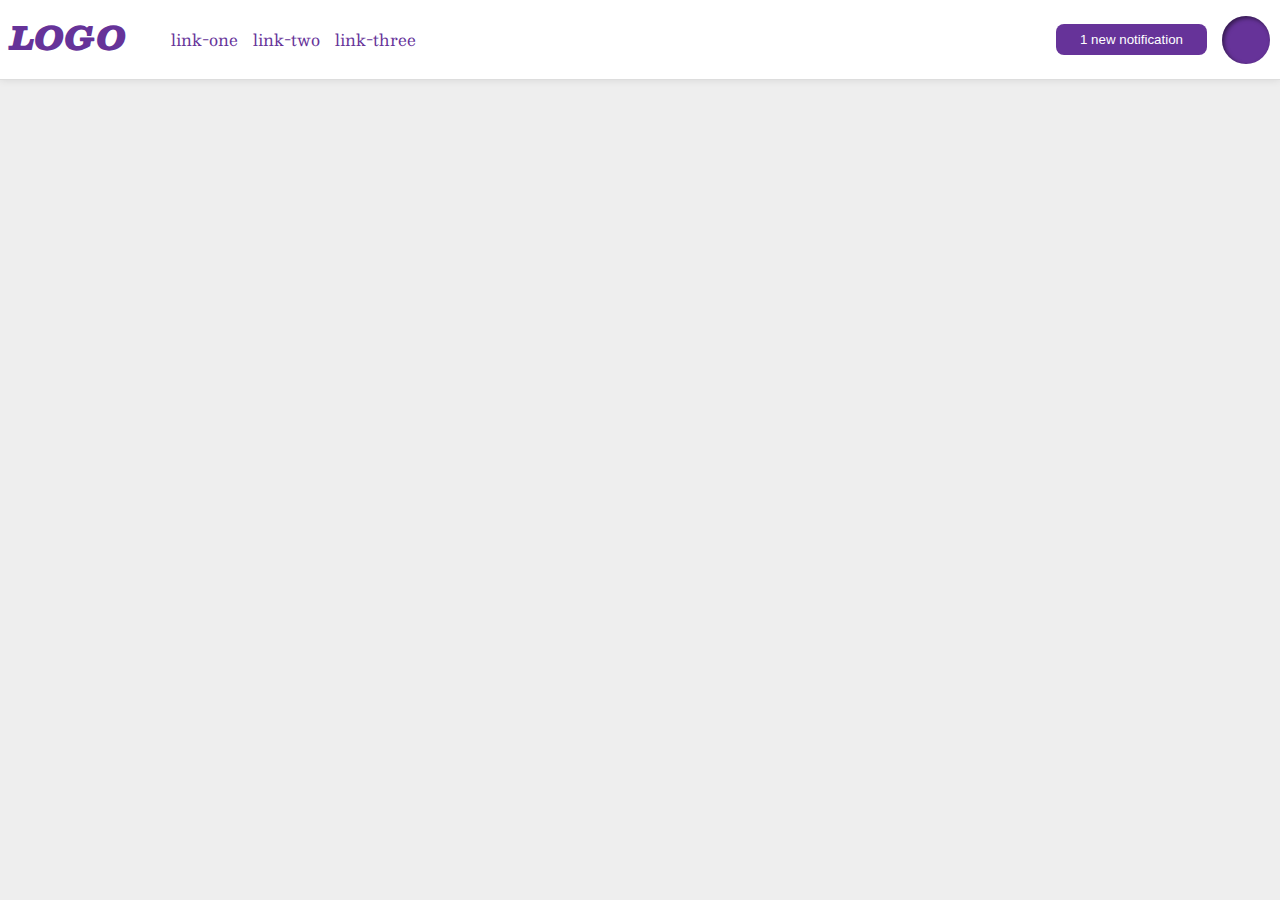
<file: foundations/flex/03-flex-header-2/index.html>
<!DOCTYPE html>
<html lang="en">
  <head>
    <meta charset="UTF-8">
    <meta http-equiv="X-UA-Compatible" content="IE=edge">
    <meta name="viewport" content="width=device-width, initial-scale=1.0">
    <title>Flex Header 2</title>
    <link rel="stylesheet" href="style.css">
  </head>
  <body>
    <div class="header">
      <div class="left">
        <div class="logo">
          LOGO
        </div>
        <ul class="links">
          <li><a href="https://google.com">link-one</a></li>
          <li><a href="https://google.com">link-two</a></li>
          <li><a href="https://google.com">link-three</a></li>
        </ul>
      </div>
      <div class="right">
        <button class="notifications">
          1 new notification
        </button>
        <div class="profile-image"></div>
      </div>
    </div>
  </body>
</html>
</file>
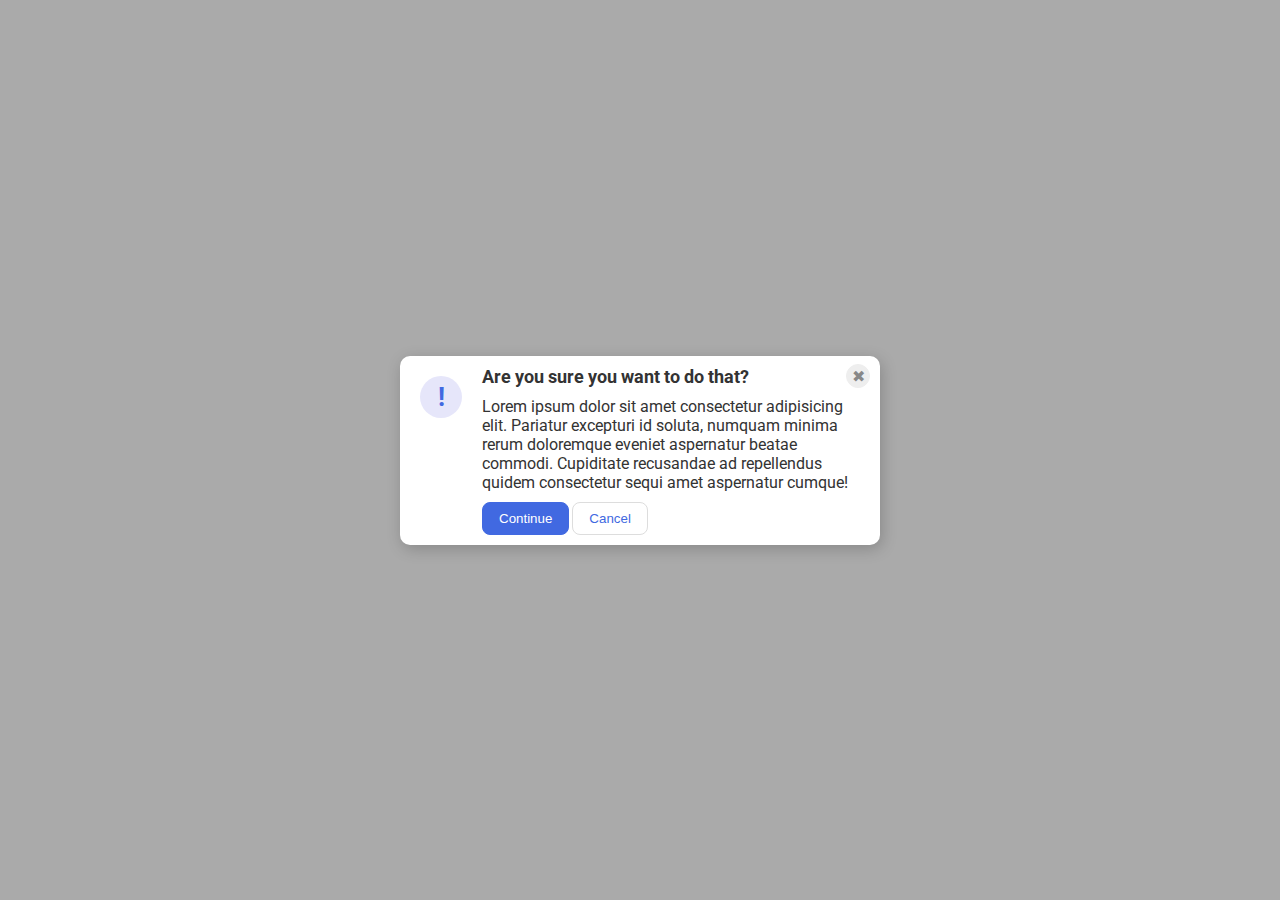
<file: foundations/flex/05-flex-modal/index.html>
<!DOCTYPE html>
<html lang="en">
  <head>
    <meta charset="UTF-8">
    <meta http-equiv="X-UA-Compatible" content="IE=edge">
    <meta name="viewport" content="width=device-width, initial-scale=1.0">
    <link rel="stylesheet" href="style.css">
    <title>Modal</title>
  </head>
  <body>
    <div class="modal">
      <div class="icon">!</div>
      <div class="right">
        <div class="warning">
          <div class="header">Are you sure you want to do that?</div>
          <button class="close-button">✖</button>
        </div>
        <div class="text">
          Lorem ipsum dolor sit amet consectetur adipisicing elit. Pariatur excepturi id soluta, numquam minima rerum doloremque eveniet aspernatur beatae commodi. Cupiditate recusandae ad repellendus quidem consectetur sequi amet aspernatur cumque!
        </div>
        <div class="buttons">
          <button class="continue">Continue</button>
          <button class="cancel">Cancel</button>
        </div>
      </div>
    </div>
  </body>
</html>
</file>
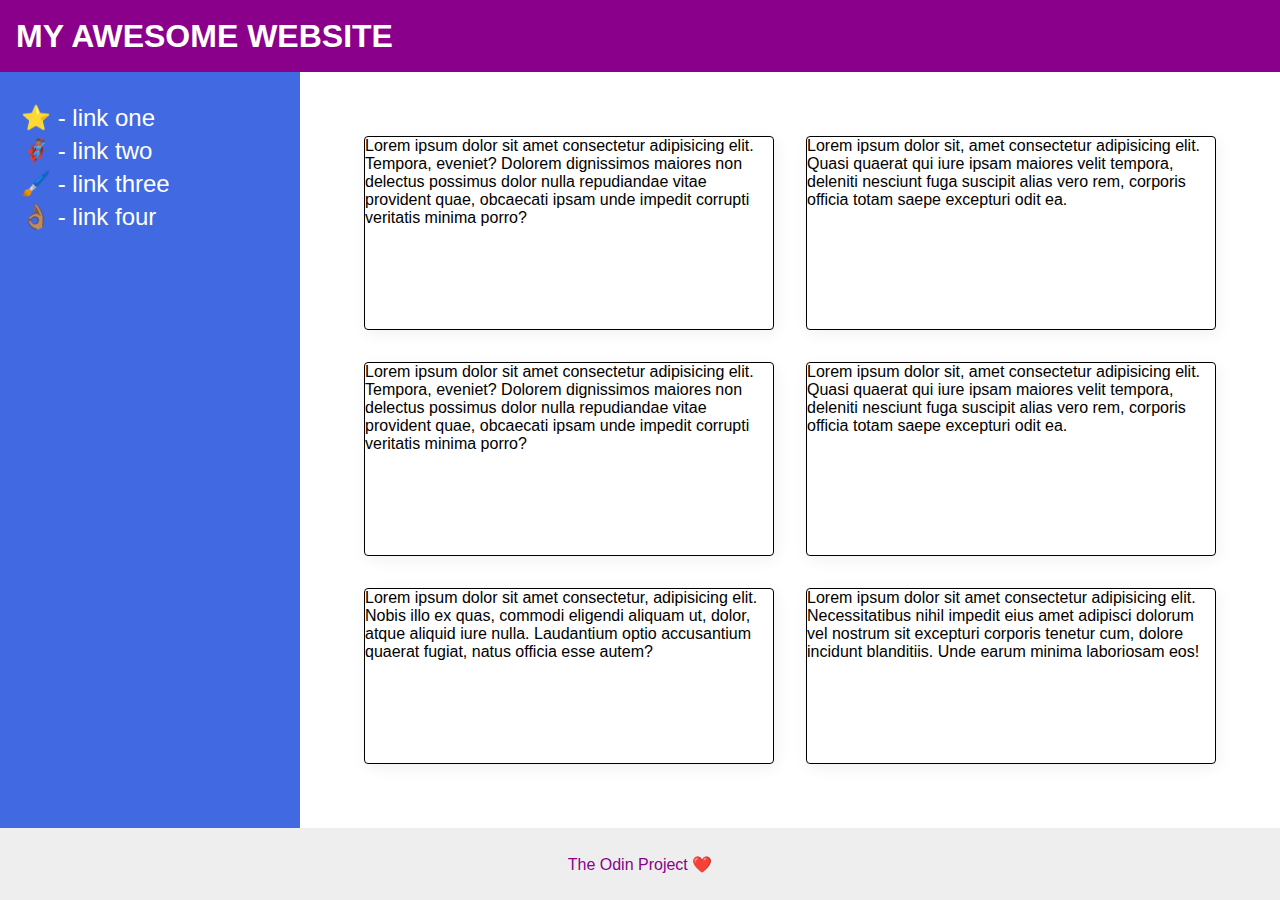
<file: foundations/flex/07-flex-layout-2/index.html>
<!DOCTYPE html>
<html lang="en">
  <head>
    <meta charset="UTF-8">
    <meta http-equiv="X-UA-Compatible" content="IE=edge">
    <meta name="viewport" content="width=device-width, initial-scale=1.0">
    <title>The Holy Grail</title>
    <link rel="stylesheet" href="style.css">
  </head>
  <body>
    
    <div class="header">
      MY AWESOME WEBSITE
    </div>
    
    <div class="content">
      
      <div class="sidebar">
        <div class="links">
          <ul>
            <li><a href="#">⭐ - link one</a></li>
            <li><a href="#">🦸🏽‍♂️ - link two</a></li>
            <li><a href="#">🖌️ - link three</a></li>
            <li><a href="#">👌🏽 - link four</a></li>
          </ul>
        </div>
       </div>

      <div class="card-list">
          <div class="card">Lorem ipsum dolor sit amet consectetur adipisicing elit. Tempora, eveniet? Dolorem dignissimos maiores non delectus possimus dolor nulla repudiandae vitae provident quae, obcaecati ipsam unde impedit corrupti veritatis minima porro?</div>
          <div class="card">Lorem ipsum dolor sit, amet consectetur adipisicing elit. Quasi quaerat qui iure ipsam maiores velit tempora, deleniti nesciunt fuga suscipit alias vero rem, corporis officia totam saepe excepturi odit ea.</div>       
          <div class="card">Lorem ipsum dolor sit amet consectetur adipisicing elit. Tempora, eveniet? Dolorem dignissimos maiores non delectus possimus dolor nulla repudiandae vitae provident quae, obcaecati ipsam unde impedit corrupti veritatis minima porro?</div>
          <div class="card">Lorem ipsum dolor sit, amet consectetur adipisicing elit. Quasi quaerat qui iure ipsam maiores velit tempora, deleniti nesciunt fuga suscipit alias vero rem, corporis officia totam saepe excepturi odit ea.</div>
          <div class="card">Lorem ipsum dolor sit amet consectetur, adipisicing elit. Nobis illo ex quas, commodi eligendi aliquam ut, dolor, atque aliquid iure nulla. Laudantium optio accusantium quaerat fugiat, natus officia esse autem?</div>
          <div class="card">Lorem ipsum dolor sit amet consectetur adipisicing elit. Necessitatibus nihil impedit eius amet adipisci dolorum vel nostrum sit excepturi corporis tenetur cum, dolore incidunt blanditiis. Unde earum minima laboriosam eos!</div>
      </div>

    </div>
    
    <div class="footer">
      The Odin Project ❤️
    </div>

  </body>
</html>
</file>
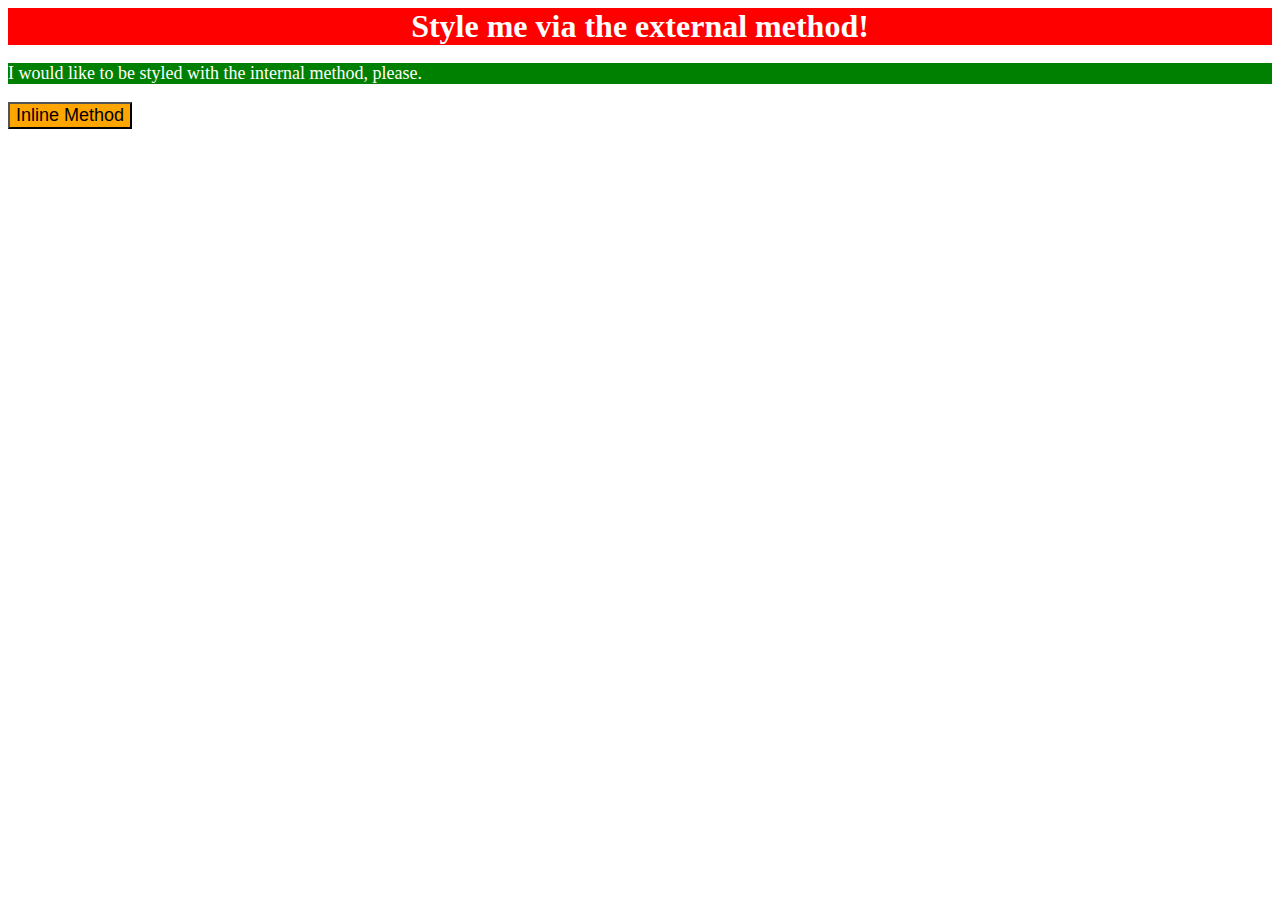
<file: foundations/intro-to-css/01-css-methods/index.html>
<!DOCTYPE html>
<html lang="en">
  <head>
    <meta charset="UTF-8">
    <meta http-equiv="X-UA-Compatible" content="IE=edge">
    <meta name="viewport" content="width=device-width, initial-scale=1.0">
    <title>Methods for Adding CSS</title>
    <link rel="stylesheet" href="styles.css">
    <style>
      p {
        background-color: green;
        color: white;
        font-size: 18px
      }
    </style>
  </head>
  <body>
    <div>Style me via the external method!</div>
    <p>I would like to be styled with the internal method, please.</p>
  
    <button style="color: black; background-color: orange; font-size: 18px">Inline Method</button>
  </body>
</html>
</file>
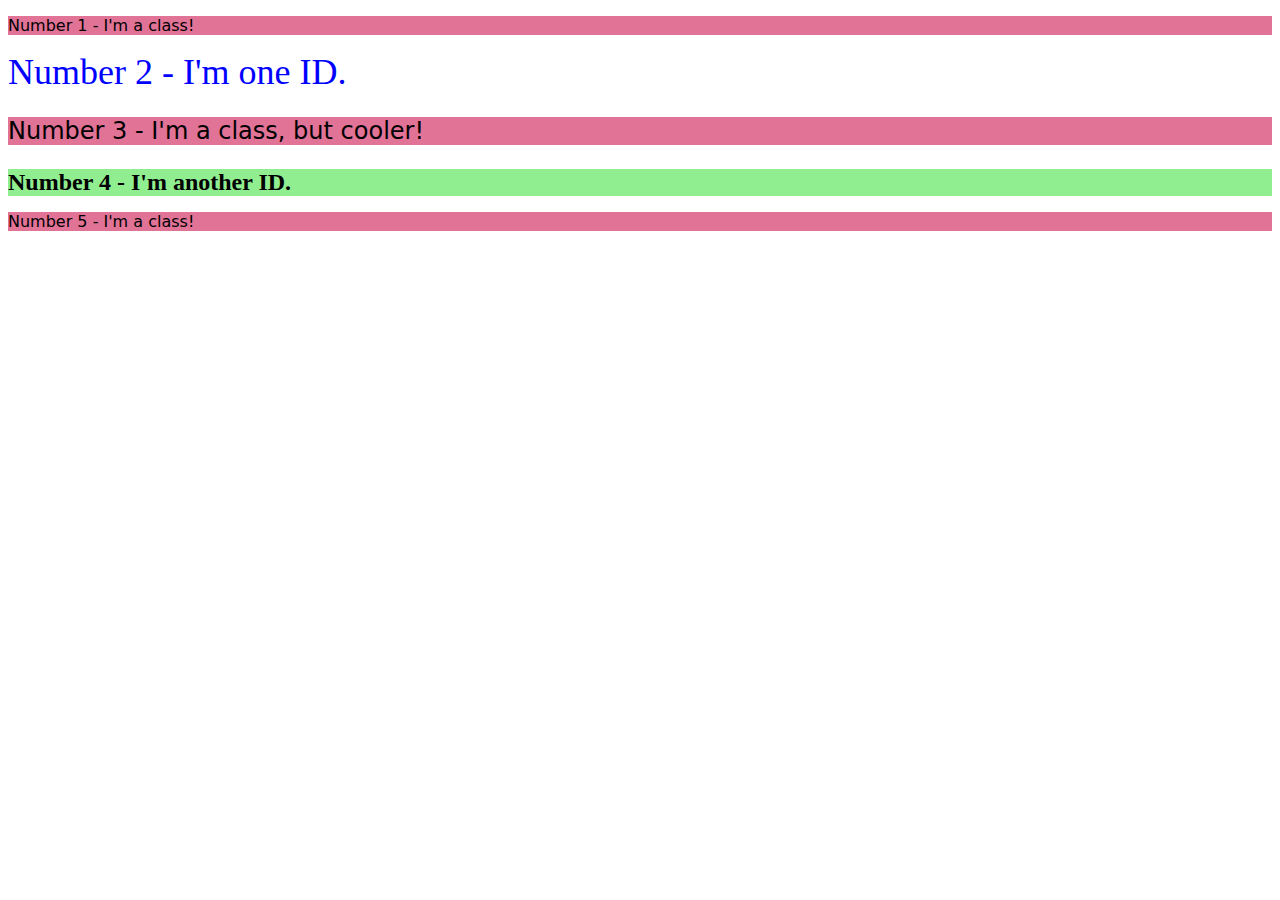
<file: foundations/intro-to-css/02-class-id-selectors/index.html>
<!DOCTYPE html>
<html lang="en">
  

  <head>
    <meta charset="UTF-8">
    <meta http-equiv="X-UA-Compatible" content="IE=edge">
    <meta name="viewport" content="width=device-width, initial-scale=1.0">
    <title>Class and ID Selectors</title>
    <link rel="stylesheet" href="style.css">
  </head>

  <body>
    <p class="odd">Number 1 - I'm a class!</p>
    <div id="special">Number 2 - I'm one ID.</div>
    <p class="odd one">Number 3 - I'm a class, but cooler!</p>
    <div id="spectacular">Number 4 - I'm another ID.</div>
    <p class="odd">Number 5 - I'm a class!</p>
  </body>
</html>
</file>
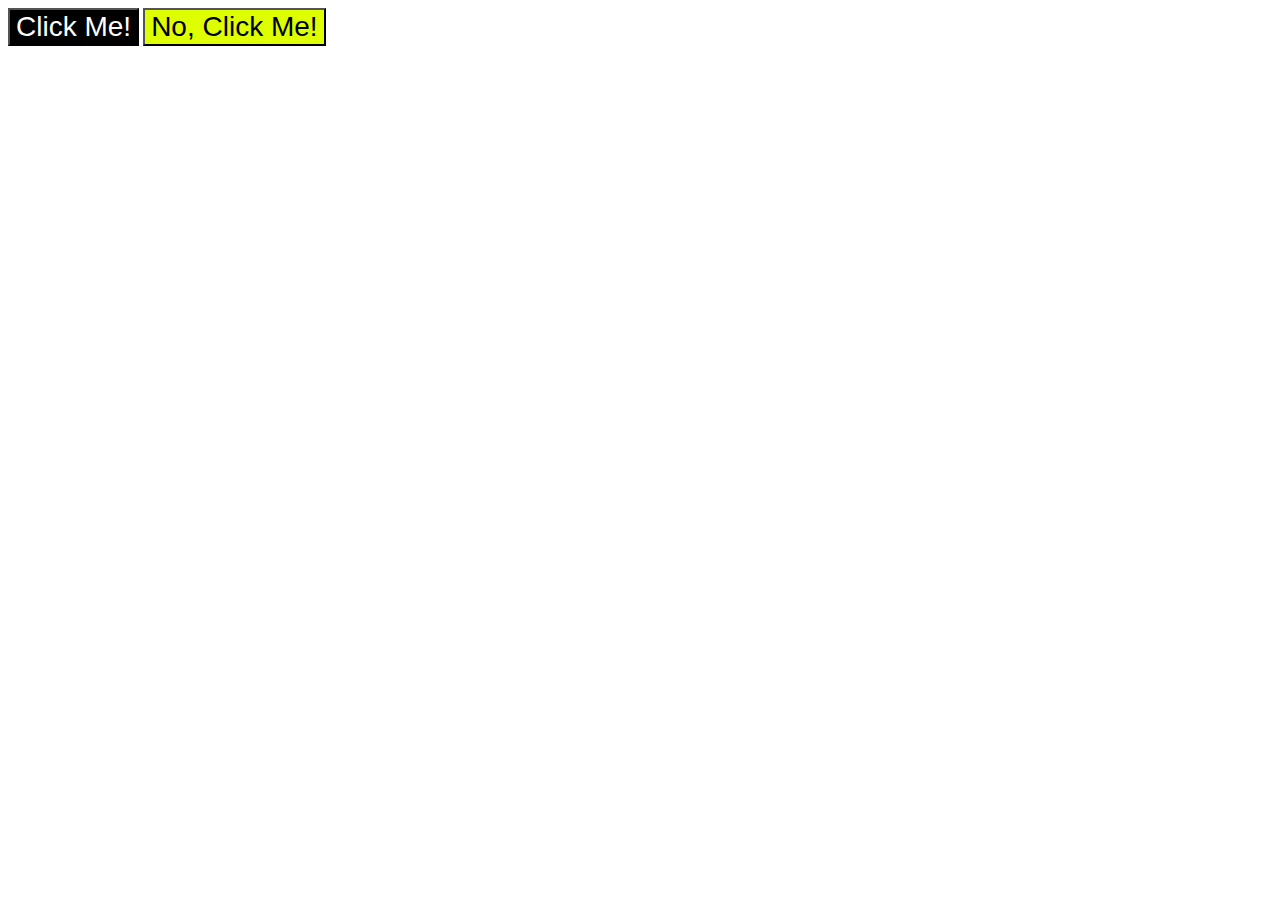
<file: foundations/intro-to-css/03-grouping-selectors/index.html>
<!DOCTYPE html>
<html lang="en">
  <head>
    <meta charset="UTF-8">
    <meta http-equiv="X-UA-Compatible" content="IE=edge">
    <meta name="viewport" content="width=device-width, initial-scale=1.0">
    <title>Grouping Selectors</title>
    <link rel="stylesheet" href="style.css">
  </head>
  <body>
    <button class="left">Click Me!</button>
    <button class="right">No, Click Me!</button>
  </body>
</html>
</file>
<file: foundations/flex/03-flex-header-2/style.css>
/* this is some magical font-importing.  
you'll learn about it later. */
@import url('https://fonts.googleapis.com/css2?family=Besley:ital,wght@0,400;1,900&display=swap');

body {
  margin: 0;
  background: #eee;
  font-family: Besley, serif;
}

.header {
  background: white;
  border-bottom: 1px solid #ddd;
  box-shadow: 0 0 8px rgba(0,0,0,.1);
  display: flex; 
  flex-direction: row;
  padding: 10px;
  gap: 10px;
  justify-content: space-between;
}

.links {
  display: flex;
  flex-direction: row;
  gap: 15px;
}

.left {
  display: flex;
  justify-content: flex-start;
  gap: 5px;
}

.right {
  display: flex;
  flex-direction: row;
  align-items: center;
  gap: 15px
}

.profile-image {
  background: rebeccapurple;
  box-shadow: inset 2px 2px 4px rgba(0,0,0,.5);
  border-radius: 50%;
  width: 48px;
  height: 48px;
}

.logo {
  color: rebeccapurple;
  font-size: 32px;
  font-weight: 900;
  font-style: italic;
}

button {
  border: none;
  border-radius: 8px;
  background: rebeccapurple;
  color: white;
  padding: 8px 24px;
}

a {
  /* this removes the line under our links */
  text-decoration: none;
  color: rebeccapurple;
}

ul {
  list-style-type: none;
}
</file>
<file: foundations/flex/05-flex-modal/style.css>
@import url('https://fonts.googleapis.com/css2?family=Roboto:wght@400;700&display=swap');

html, body {
  height: 100%;
}

body {
  font-family: Roboto, sans-serif;
  margin: 0;
  background: #aaa;
  color: #333;
  /* I'll give you this one for free lol */
  display: flex;
  align-items: center;
  justify-content: center;
}

.modal {
  background: white;
  width: 480px;
  border-radius: 10px;
  box-shadow: 2px 4px 16px rgba(0,0,0,.2);
  display: flex;
  flex-direction: row;
}

.right {
  display: flex;
  flex-direction: column;
  padding: 0;
  margin: auto;
}

.icon {
  color: royalblue;
  font-size: 26px;
  font-weight: 700;
  background: lavender;
  width: 42px;
  height: 42px;
  margin: 20px;
  flex: 0 0 auto;
  border-radius: 50%;
  display: flex;
  align-items: center;
  justify-content: center;
}

.close-button {
 /* border: 1px solid black; */
  background: #eee;
  border-radius: 50%;
  color: #888;
  font-weight: 400;
  font-size: 16px;
  height: 24px;
  width: 24px;
  display: flex;
  align-items: center;
  justify-content: center;
  border: 1px solid #eee;
  padding: 0;
  margin-right: 10px;
}

.warning {
  /* border: 1px solid black; */
  display: flex;
  flex-direction: row;
  justify-content: space-between;
  align-items: center;
}

.text {
  /* border: 1px solid black; */
  margin-bottom: 10px;
  margin-right: 10px;
}

.buttons {
 /* border: 1px solid black; */
  display: flex;
  flex-direction: row;
  gap: 3px;
  margin-bottom: 10px;
  margin-right: 10px;
}

.header {
  font-weight: bold;
  font-size: 18px;
  margin-bottom: 10px;
  margin-top: 10px;
}

button {
  cursor: pointer;
  padding: 8px 16px;
  border-radius: 8px;
}


button.continue {
  background: royalblue;
  border: 1px solid royalblue;
  color: white;
}

button.cancel {
  background: white;
  border: 1px solid #ddd;
  color: royalblue;
}
</file>
<file: foundations/flex/07-flex-layout-2/style.css>
body {
  font-family: -apple-system, BlinkMacSystemFont, 'Segoe UI', Roboto, Oxygen, Ubuntu, Cantarell, 'Open Sans', 'Helvetica Neue', sans-serif;
  margin: 0;
  min-height: 100vh;
  display: flex;
  flex-direction: column;
}

.header {
  height: 72px;
  background: darkmagenta;
  color: white;
  font-weight: 900;
  font-size: 32px;
  display: flex;
  align-items: center;
  padding-left: 16px;
}

ul {
  list-style: none;
  padding: 0;
}

a {
  text-decoration: none;
  color: #fff;
  font-size: 24px;
}

.content {
  display: flex;
  flex: 1 1 0;
}

.links {
  padding: 0;
}

li {
  margin: 5px;
}

.footer {
  height: 72px;
  background: #eee;
  color: darkmagenta;
  display: flex;
  justify-content: center;
  align-items: center;
}

.sidebar {
  width: 300px;
  background: royalblue;
  box-sizing: border-box;
  display: flex;
  align-items: flex-start;
  padding: 16px;
  flex: 1 0 auto;
}

.card-list {
  display: flex;
  flex-direction: row;
  flex-wrap: wrap;
  padding: 48px;
}

.card {
  border: 1px solid black;
  box-shadow: 2px 4px 16px rgba(0,0,0,.06);
  border-radius: 4px;
  margin: 16px;
  width: 300px;
  display: flex;
  flex: 1 1 auto;
}
</file>
<file: foundations/intro-to-css/01-css-methods/styles.css>
div {
    background-color: red;
    color: white;
    font-size: 32px;
    text-align: center;
    font-weight: bold
}
</file>
<file: foundations/intro-to-css/02-class-id-selectors/style.css>
/* Add CSS Styling */

.odd {
    background-color: rgb(225, 115, 151);
    font-family: 'Verdana', 'DejaVu Sans', sans serif;
}

#special {
    color: blue;
    font-size: 36px
}

.odd.one {
    font-size: 24px
}

#spectacular {
    background-color: lightgreen;
    font-size: 24px;
    font-weight: bold
}
</file>
<file: foundations/intro-to-css/03-grouping-selectors/style.css>
/* Add CSS Styling */

button {
    font-size: 28px;
    font-family: 'Helvetica-Times New Roman', sans-serif
}

.left {
    background-color: rgb(0, 0, 0);
    color: white
}

.right {
    background-color: rgb(221, 255, 0);
}
</file>
